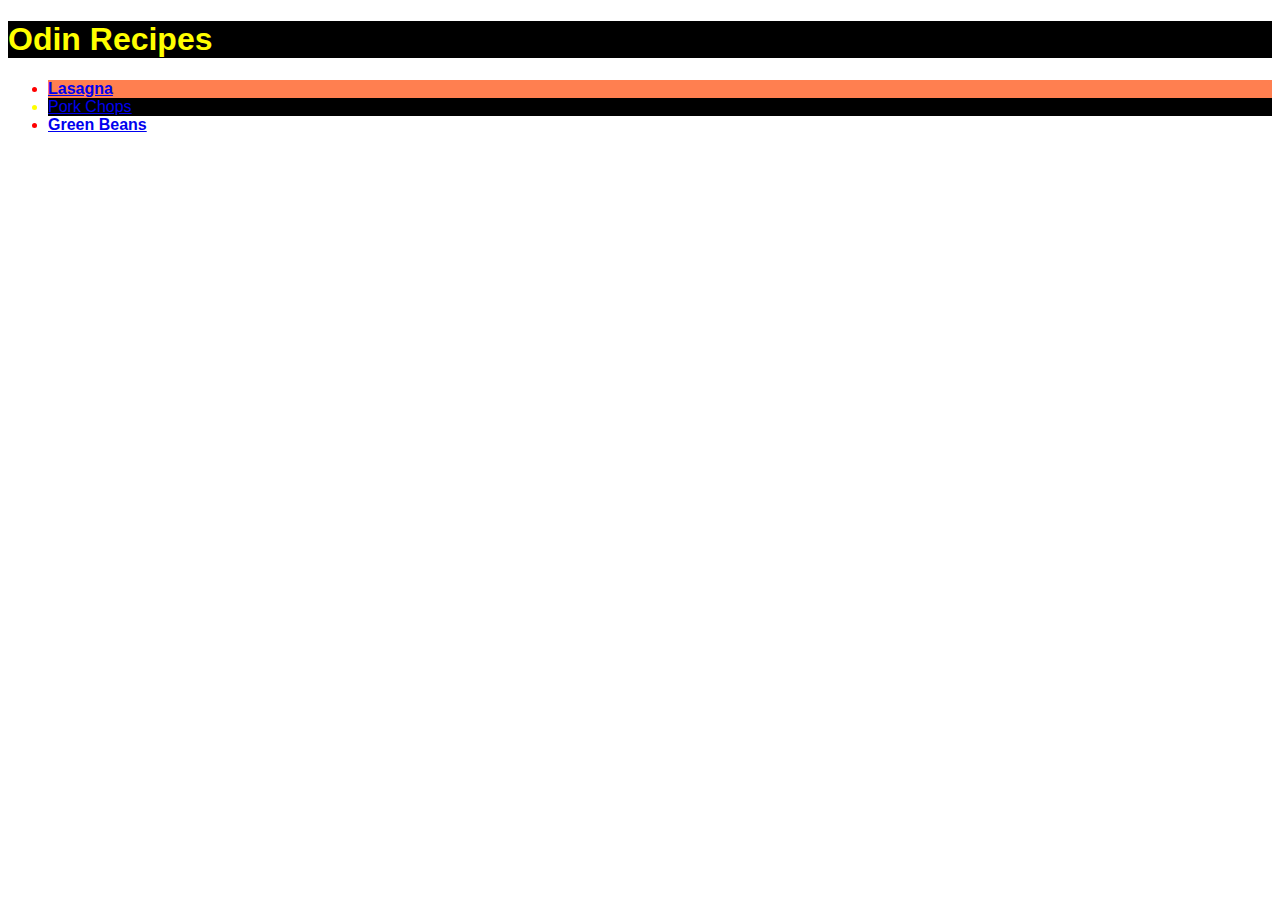
<file: index.html>
<!DOCTYPE html>
<html>
    <head>
        <link rel="stylesheet" href="styles.css">
        <title>Odin Recipes</title>
        <meta charset="UTF-8">
    </head>
    <body>
        <h1 class="index">Odin Recipes</h1>
        <ul>
            <li class="index headingStrong"><a href="recipes/lasagna.html">Lasagna</a></li>
            <li class="index"><a href="recipes/porkchops.html">Pork Chops</a></li>
            <li class="headingStrong"><a href="recipes/greenbeans.html">Green Beans</a></li>
        </ul>
    </body>
</html>
</file>
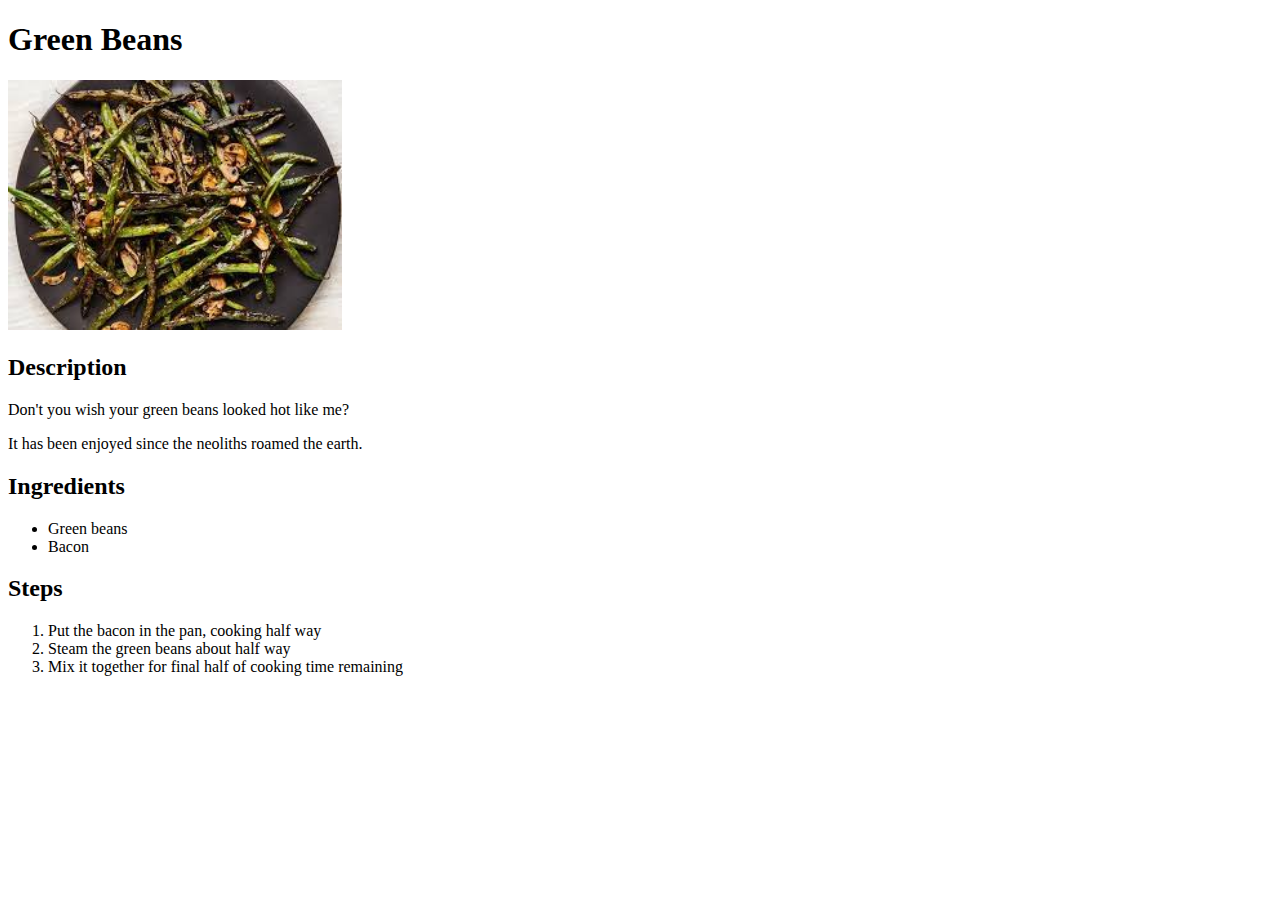
<file: recipes/greenbeans.html>
<!DOCTYPE html>
<html>
    <head>
        <title>Grean beans - The best you've had</title>
        <meta charset="UTF-8">
    </head>
    <body>
        <h1>Green Beans</h1>
        <img src="../images/greenbeans.jpg" alt="green beans" height="250px">
        <h2>Description</h2>
            <p>Don't you wish your green beans looked hot like me?</p>
            <p>It has been enjoyed since the neoliths roamed the earth.</p>
        <h2>Ingredients</h2>
            <ul>
                <li>Green beans</li>
                <li>Bacon</li>
            </ul>
        <h2>Steps</h2>
            <ol>
                <li>Put the bacon in the pan, cooking half way</li>
                <li>Steam the green beans about half way</li>
                <li>Mix it together for final half of cooking time remaining</li>
            </ol>
    </body>
</html>
</file>
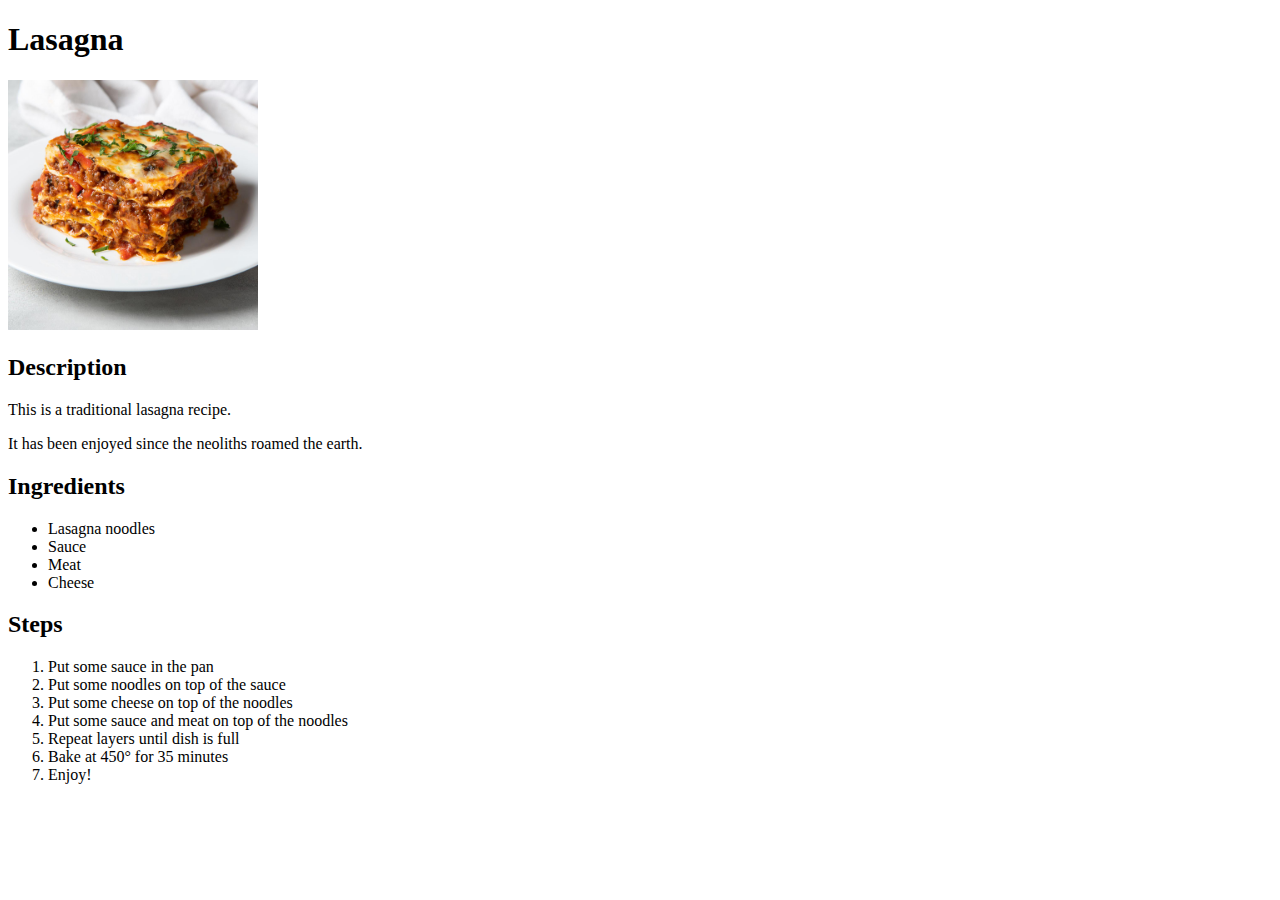
<file: recipes/lasagna.html>
<!DOCTYPE html>
<html>
    <head>
        <title>Lasagna - The best you've had</title>
        <meta charset="UTF-8">
    </head>
    <body>
        <h1>Lasagna</h1>
        <img src="../images/lasagna.jpg" alt="lasagna square" height="250px">
        <h2>Description</h2>
            <p>This is a traditional lasagna recipe.</p>
            <p>It has been enjoyed since the neoliths roamed the earth.</p>
        <h2>Ingredients</h2>
            <ul>
                <li>Lasagna noodles</li>
                <li>Sauce</li>
                <li>Meat</li> 
                <li>Cheese</li>
            </ul>
        <h2>Steps</h2>
            <ol>
                <li>Put some sauce in the pan</li>
                <li>Put some noodles on top of the sauce</li>
                <li>Put some cheese on top of the noodles</li>
                <li>Put some sauce and meat on top of the noodles</li>
                <li>Repeat layers until dish is full</li> 
                <li>Bake at 450° for 35 minutes</li>
                <li>Enjoy!</li>
            </ol>
    </body>
</html>
</file>
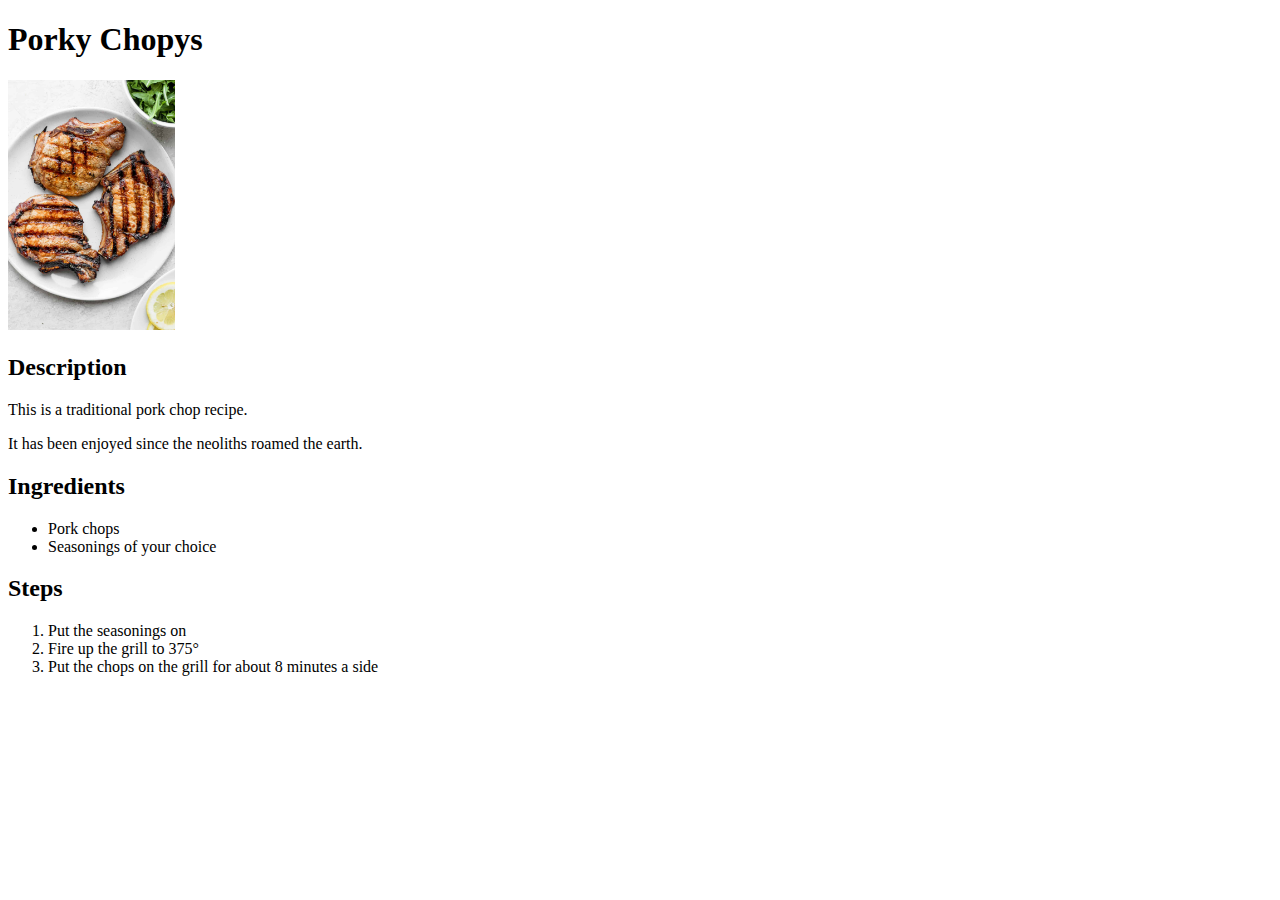
<file: recipes/porkchops.html>
<!DOCTYPE html>
<html>
    <head>
        <title>Pork chops - The best you've had</title>
        <meta charset="UTF-8">
    </head>
    <body>
        <h1>Porky Chopys</h1>
        <img src="../images/porkchops.jpg" alt="pork chops" height="250px">
        <h2>Description</h2>
            <p>This is a traditional pork chop recipe.</p>
            <p>It has been enjoyed since the neoliths roamed the earth.</p>
        <h2>Ingredients</h2>
            <ul>
                <li>Pork chops</li>
                <li>Seasonings of your choice</li>
            </ul>
        <h2>Steps</h2>
            <ol>
                <li>Put the seasonings on</li>
                <li>Fire up the grill to 375°</li>
                <li>Put the chops on the grill for about 8 minutes a side</li>
            </ol>
    </body>
</html>
</file>
<file: styles.css>
/* styles.css */

* {
    font-family: Verdana, Geneva, Tahoma, sans-serif;
}

.index {
    color: yellow;
    background-color: black;
}

.headingStrong {
    font-weight: bolder;
    color: red;
}

.headingWeak {
    font-weight:lighter
}

.index.headingStrong {
    background-color: coral;
}
</file>
